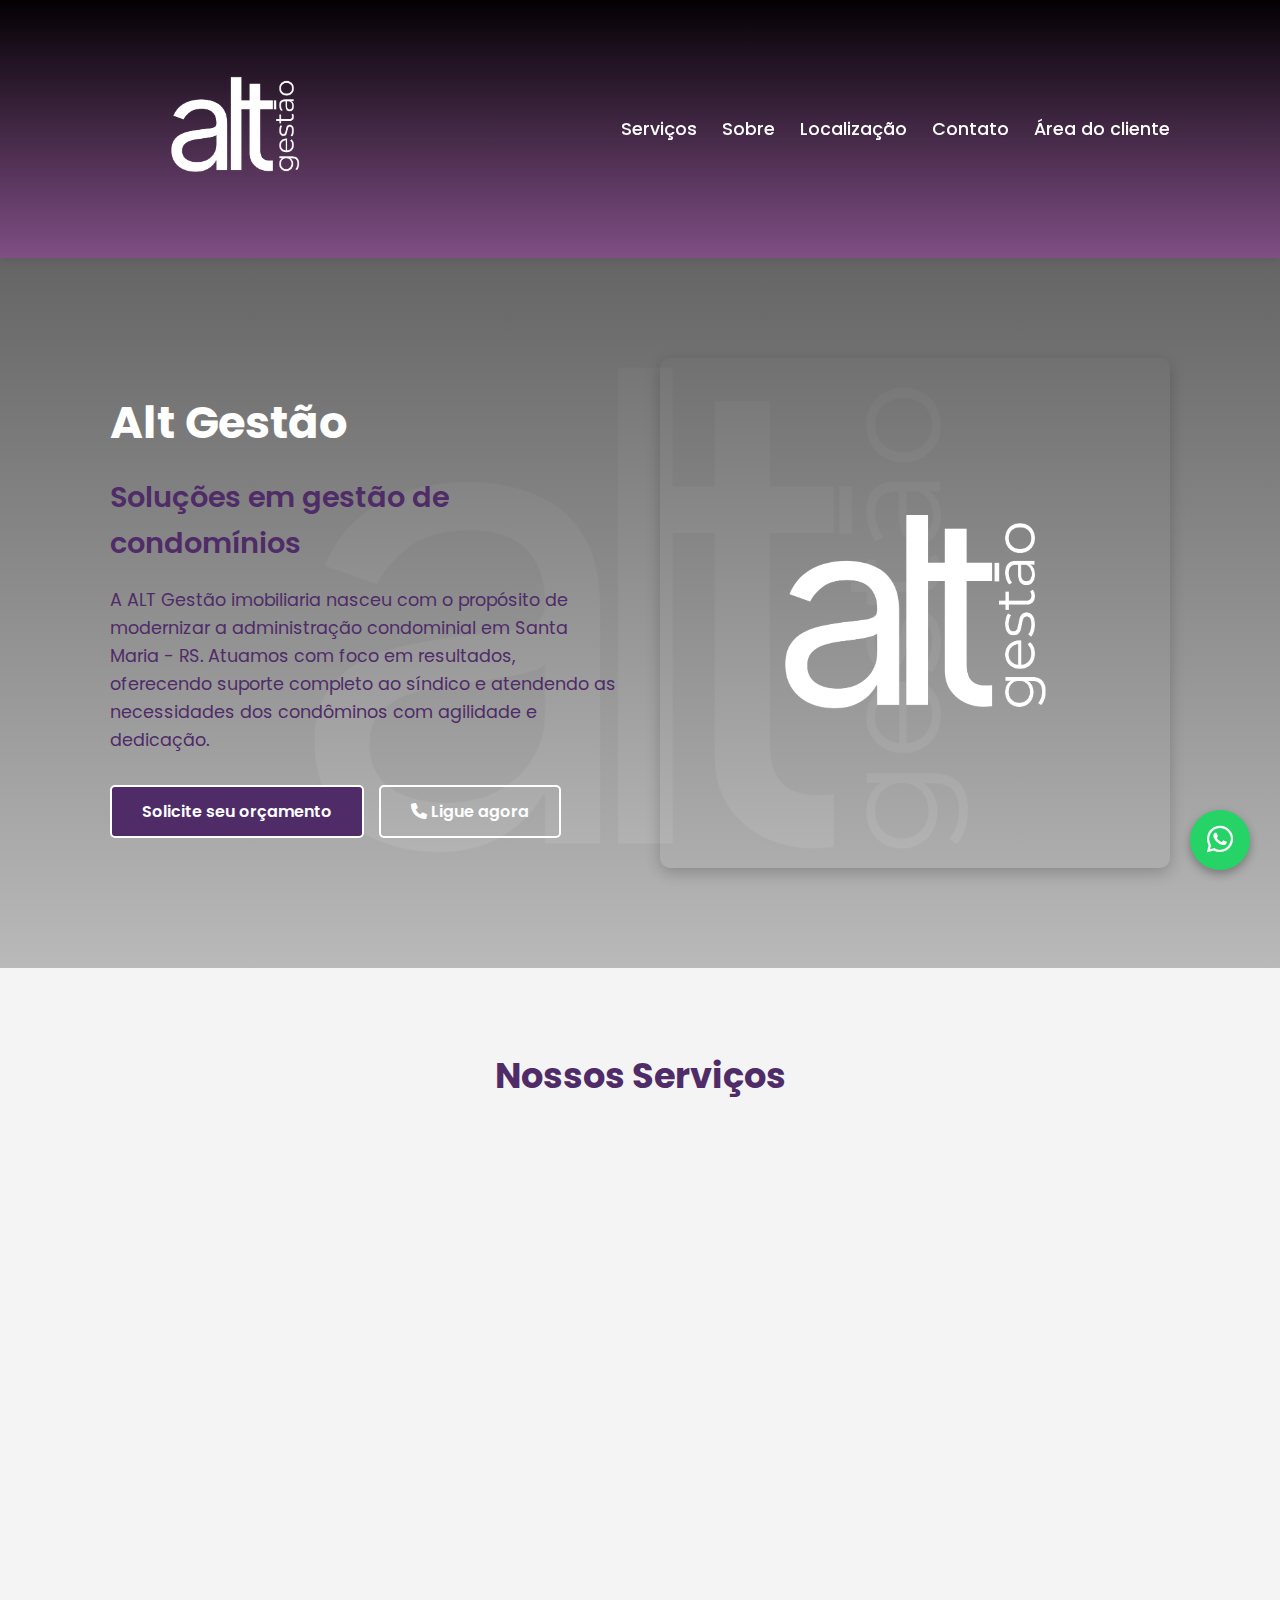
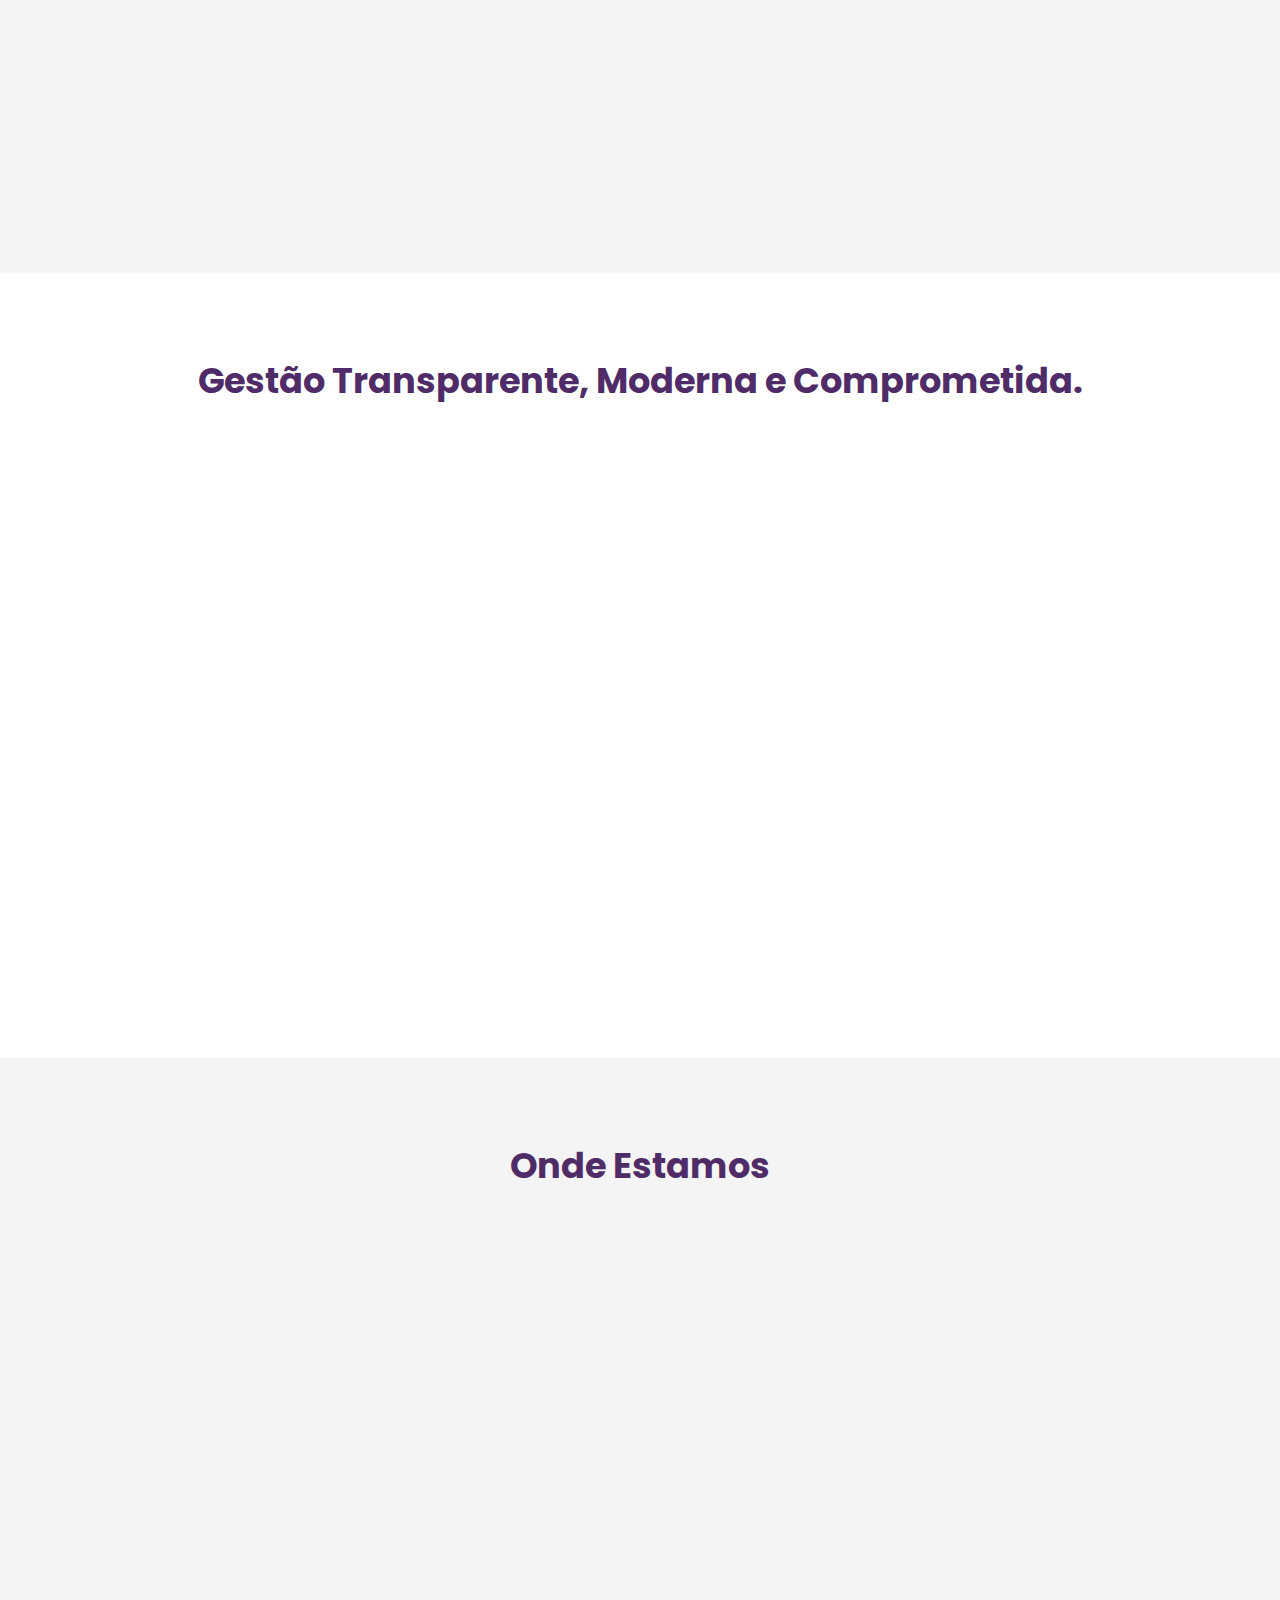
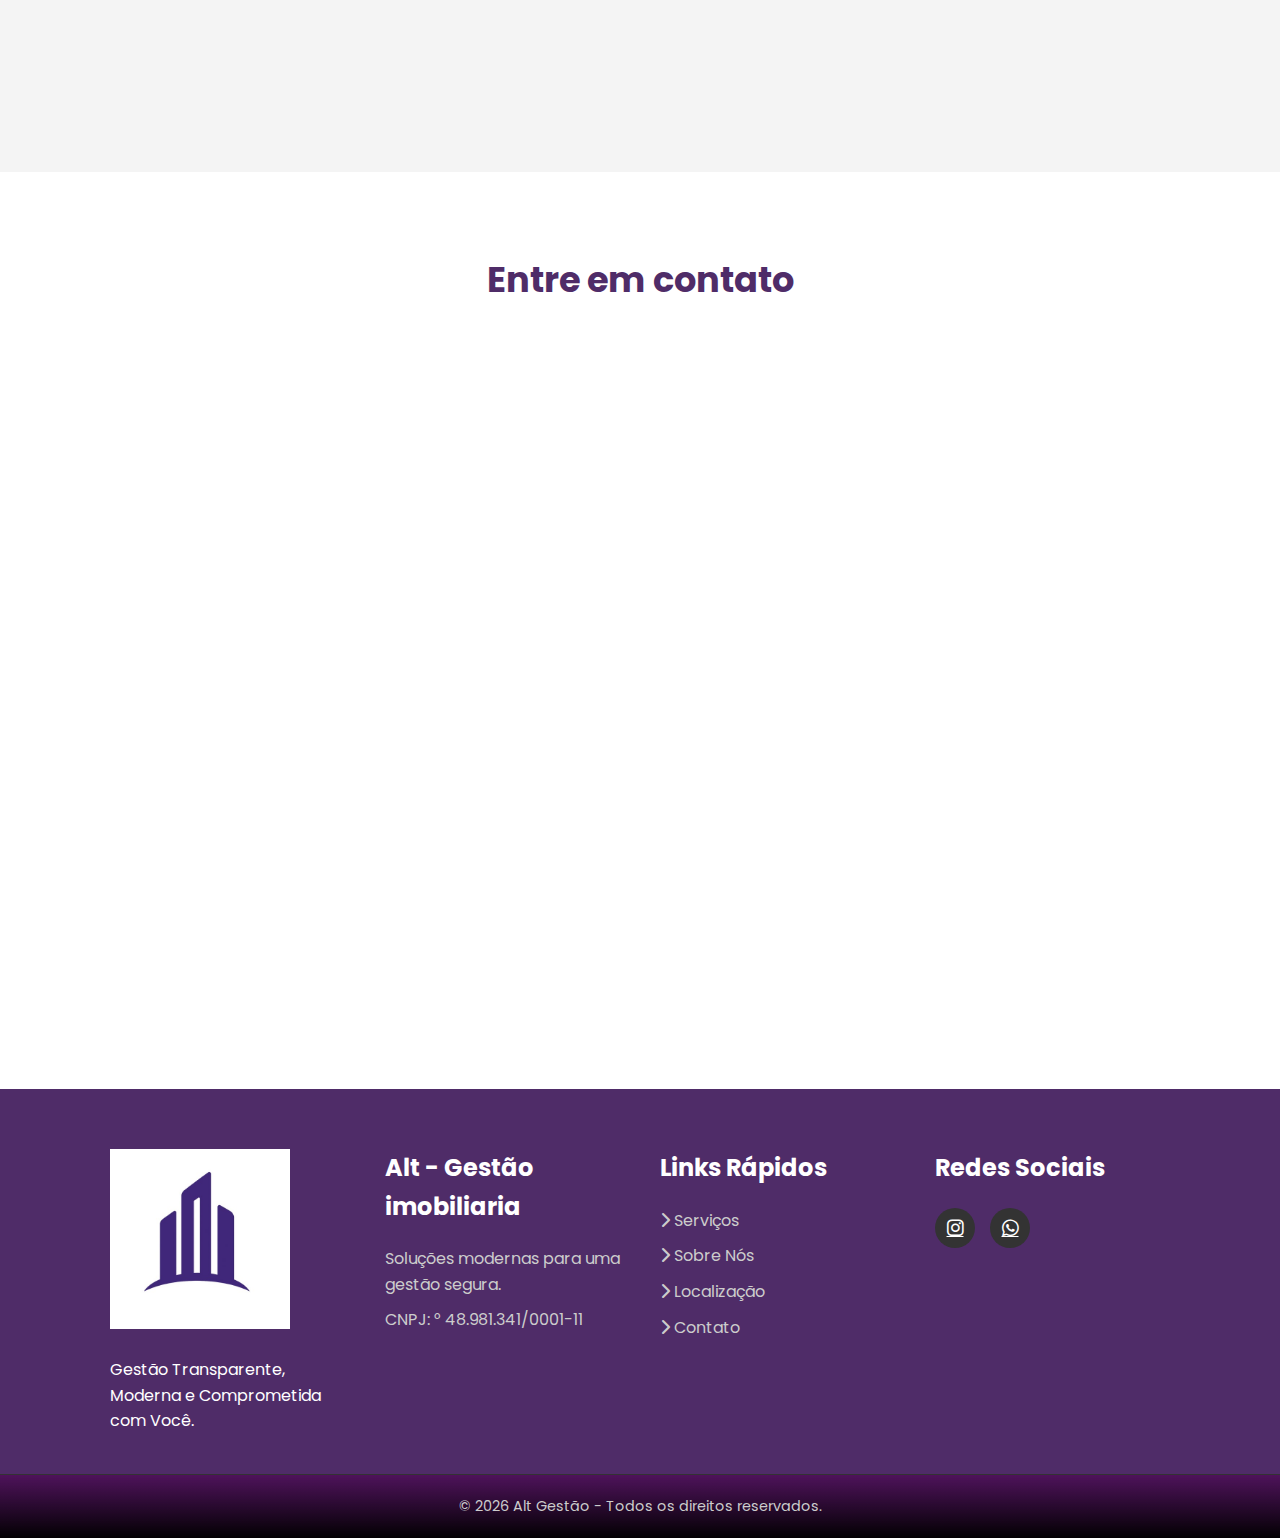
<file: index.html>
<!DOCTYPE html>
<html lang="pt-BR">

<head>
    <meta charset="UTF-8">
    <meta name="viewport" content="width=device-width, initial-scale=1.0">
    <title>Alt Gestão de Condomínios</title>
    <meta name="description" content="Alt gestão imobiliaria ltda.">
    <link rel="icon" type="image/png" href="./img/logo.jpeg">
    <link href="https://fonts.googleapis.com/css2?family=Poppins:wght@400;500;600;700&display=swap" rel="stylesheet">
    <link rel="stylesheet" href="https://cdnjs.cloudflare.com/ajax/libs/font-awesome/6.0.0-beta3/css/all.min.css">
    <link rel="stylesheet" href="style.css">
    <link rel="icon" href="images/favicon.ico" type="image/x-icon">
    <!-- Google tag (gtag.js) -->
    <script async src="https://www.googletagmanager.com/gtag/js?id=G-NYF77EZ6SS"></script>
    <script>
        window.dataLayer = window.dataLayer || [];
        function gtag() { dataLayer.push(arguments); }
        gtag('js', new Date());
        gtag('config', 'G-NYF77EZ6SS');
    </script>
    <script defer src="script.js"></script>
</head>

<body>
    <header>
        <div class="container header-container" id="header">
            <a href="#header"><img src="./img/4.png " alt=" Logo da Alt - Gestão de imobiliaria"></a>
            <nav id="nav">
                <a href="#servicos">Serviços</a>
                <a href="#sobre">Sobre</a>
                <a href="#localizacao">Localização</a>
                <a href="#contato">Contato</a>
                <a href="https://web.ucondo.com.br/login.aspx" target="_blank">Área do cliente</a>
            </nav>
            <div class="menu-toggle" id="menu-toggle" aria-label="Abrir menu">
                <i class="fas fa-bars"></i>
            </div>
        </div>
    </header>

    <section class="hero">
        <div class="container hero-content">
            <div class="hero-text">
                <h1>Alt Gestão </h1>
                <h2>Soluções em gestão de condomínios</h2>
                <p>
                    A ALT Gestão imobiliaria nasceu com o propósito de modernizar a administração condominial em
                    Santa Maria - RS. Atuamos com foco em resultados, oferecendo suporte completo ao síndico e atendendo
                    as necessidades dos condôminos com agilidade e dedicação.
                </p>
                <div class="hero-buttons">
                    <a href="./form.html" target="_blank" class="btn">Solicite seu orçamento</a>
                    <a href="tel:+5555991016243" class="btn btn-secondary">
                        <i class="fas fa-phone"></i> Ligue agora
                    </a>
                </div>
            </div>
            <img src="./img/4.png" alt="Imagem ilustrativa de vistoria veicular">
        </div>
    </section>

    <section id="servicos" class="section servicos">
        <div class="container">
            <h2>Nossos Serviços</h2>
            <div class="cards">
                <div class="card">
                    <i class="fa-solid fa-circle-user"></i>
                    <h3>Consultoria para Síndicos</h3>
                    <p>Acompanhamento completo para síndicos com suporte jurídico, administrativo e operacional,
                        garantindo segurança e tranquilidade na gestão.</p>
                </div>
                <div class="card">
                    <i class="fa-solid fa-wand-magic-sparkles"></i>
                    <h3>Modernização e Revitalização</h3>
                    <p>Planejamento e execução de melhorias em condomínios antigos, trazendo mais conforto, segurança e
                        valorização ao patrimônio.</p>
                </div>
                <div class="card">
                    <i class="fas fa-file-contract"></i>
                    <h3>Gestão Financeira Transparente</h3>
                    <p>Controle eficiente das finanças, com prestação de contas clara, acessível e atualizada para todos
                        os condôminos.</p>
                </div>
                <div class="card">
                    <i class="fas fa-user-tie"></i>
                    <h3>Atendimento Personalizado</h3>
                    <p>Equipe dedicada com atendimento humanizado, prontos para resolver demandas com agilidade e
                        eficiência.</p>
                </div>
                <div class="card">
                    <i class="fa-solid fa-earth-americas"></i>
                    <h3>Assembleias Digitais</h3>
                    <p>Facilitamos a participação dos condôminos por meio de assembleias online, promovendo inclusão,
                        comodidade e maior engajamento.</p>
                </div>
                <div class="card">
                    <i class="fa-solid fa-users"></i>
                    <h3>Gestão de Conflitos</h3>
                    <p>Atuação proativa na mediação de conflitos e na prevenção de litígios, com foco em harmonia e
                        convivência saudável.</p>
                </div>
            </div>
        </div>
    </section>

    <section id="sobre" class="section white">
        <div class="container">
            <h2>Gestão Transparente, Moderna e Comprometida.</h2>
            <div class="sobre-content">
                <div class="sobre-text">
                    <p>
                        Na nossa empresa, a prioridade é cuidar do seu condomínio com ética, eficiência e total
                        transparência. Trabalhamos lado a lado com síndicos e moradores para manter a ordem, valorizar o
                        patrimônio e facilitar o dia a dia de todos.

                        Com tecnologia de ponta, garantimos uma gestão prática: você acompanha tudo em tempo real,
                        acessa documentos, faz pagamentos e se comunica com agilidade pelos nossos canais digitais.

                    <p>
                        Se você busca uma administração séria, acessível e inovadora, fale com a gente. Solicite seu
                        orçamento agora mesmo!
                    </p>
                    <div class="destaques">
                        <div class="destaque-item">
                            <i class="fas fa-check-circle"></i>
                            <span>Atendimento Personalizado</span>
                        </div>
                        <div class="destaque-item">
                            <i class="fas fa-check-circle"></i>
                            <span>Gestão de Conflitos</span>
                        </div>
                        <div class="destaque-item">
                            <i class="fas fa-check-circle"></i>
                            <span>Assembleias Digitais</span>
                        </div>
                    </div>
                </div>
                <img src="./img/logo.jpeg" alt="logo alt">
            </div>
        </div>
    </section>

    <section id="localizacao" class="section">
        <div class="container">
            <h2>Onde Estamos</h2>
            <div class="localizacao-content">
                <div class="info-contato">
                    <h3><i class="fas fa-map-marker-alt"></i> Endereço</h3>
                    <p>Alameda Santiago do Chile, 115 - sala 502 - dores, Santa Maria - RS</p>

                    <h3><i class="fas fa-clock"></i> Horário de Atendimento</h3>
                    <p>Segunda a Sexta: 09h às 12:00h, 14:00h às 18:00h </p>
                    <p>Sábado: Agendamento</p>

                    <h3><i class="fas fa-phone"></i> Contato</h3>
                    <p><a href="tel:+5549989226703">(55) 99101-6243</a></p>
                    <p><a
                            href="mailto:administrativo@altgestaodecondominios.com">administrativo@altgestaodecondominios.com</a>
                    </p>
                </div>
                <div class="maps">
                    <iframe
                        src="https://www.google.com/maps/embed?pb=!1m18!1m12!1m3!1d5767.524288934147!2d-53.793860800000004!3d-29.6928065!2m3!1f0!2f0!3f0!3m2!1i1024!2i768!4f13.1!3m3!1m2!1s0x412ab52ca32feaab%3A0x9802f4410f34d1ca!2sAlt%20Gest%C3%A3o%20de%20Condom%C3%ADnios!5e1!3m2!1spt-BR!2sbr!4v1745430242864!5m2!1spt-BR!2sbr"
                        width="600" height="450" style="border:0;" allowfullscreen="" loading="lazy"
                        referrerpolicy="no-referrer-when-downgrade"></iframe>
                </div>
            </div>
        </div>
    </section>

    <section id="contato" class="section white">
        <div class="container">
            <h2>Entre em contato</h2>
            <form action="https://formspree.io/f/xldbepzn" method="POST" class="contato-form">
                <div class="form-group">
                    <label for="nome">Nome Completo</label>
                    <input type="text" id="nome" name="nome" placeholder="Seu nome completo" required>
                </div>
                <div class="form-row">
                    <div class="form-group">
                        <label for="telefone">Telefone</label>
                        <input type="tel" id="telefone" name="telefone" placeholder="Seu telefone" required>
                    </div>
                    <div class="form-group">
                        <label for="email">E-mail (opcional)</label>
                        <input type="email" id="email" name="email" placeholder="Seu e-mail">
                    </div>
                </div>
                <div class="form-row">
                    <div class="form-group">
                        <label for="condomínio">condomínio</label>
                        <input type="text" id="text" name="condomínio" placeholder="Nome do seu condomínio" required>
                    </div>
                    <div class="form-group">
                        <label for="Unidade/Apartamento">Unidade/Apartamento</label>
                        <input type="text" id="text" name="Unidade/Apartamento"
                            placeholder="Digiti aqui a sua unidade ou numero do Apartamento">
                    </div>
                </div>
                <div class="form-group">
                    <label for="mensagem">Mensagem</label>
                    <textarea id="mensagem" name="mensagem" placeholder="Digiti aqui sua mensagem..."
                        rows="4"></textarea>
                </div>
                <button type="submit" class="btn">
                    <i class="fas fa-paper-plane"></i> Enviar Mensagem
                </button>
            </form>
        </div>
    </section>

    <footer>
        <div class="container footer-content">
            <div class="footer-logo">
                <img src="./img/logo.jpeg" alt="Logo da Alt" width="180">
                <p>Gestão Transparente, Moderna e Comprometida com Você.</p>
            </div>
            <div class="footer-info">
                <h3>Alt - Gestão imobiliaria </h3>
                <p>Soluções modernas para uma gestão segura.</p>
                <p>CNPJ: ° 48.981.341/0001-11

                </p>
            </div>
            <div class="footer-links">
                <h3>Links Rápidos</h3>
                <ul>
                    <li><a href="#servicos"><i class="fas fa-chevron-right"></i> Serviços</a></li>
                    <li><a href="#sobre"><i class="fas fa-chevron-right"></i> Sobre Nós</a></li>
                    <li><a href="#localizacao"><i class="fas fa-chevron-right"></i> Localização</a></li>
                    <li><a href="#contato"><i class="fas fa-chevron-right"></i> Contato</a></li>
                </ul>
            </div>
            <div class="footer-social">
                <h3>Redes Sociais</h3>
                <div class="social-icons">
                    <a href="https://www.instagram.com/alt_gestao/?igsh=a3dwMms3YWFwM2k1&utm_source=qr#" target="_blank"
                        aria-label="Instagram"><i class="fab fa-instagram"></i></a>
                    <a href="https://api.whatsapp.com/send/?phone=5555991016243&text&type=phone_number&app_absent=0"
                        target="_blank" aria-label="WhatsApp"><i class="fab fa-whatsapp"></i></a>
                </div>
            </div>
        </div>
        <div class="copyright">
            <p>&copy; <span id="current-year">2025</span> Alt Gestão - Todos os direitos reservados.</p>
        </div>
    </footer>

    <!-- Botão WhatsApp Flutuante -->
    <div id="whatsapp-button">
        <a href="https://wa.me/55991016243" target="_blank">
            <i class="fab fa-whatsapp"></i>
        </a>
    </div>
</body>

</html>
</file>
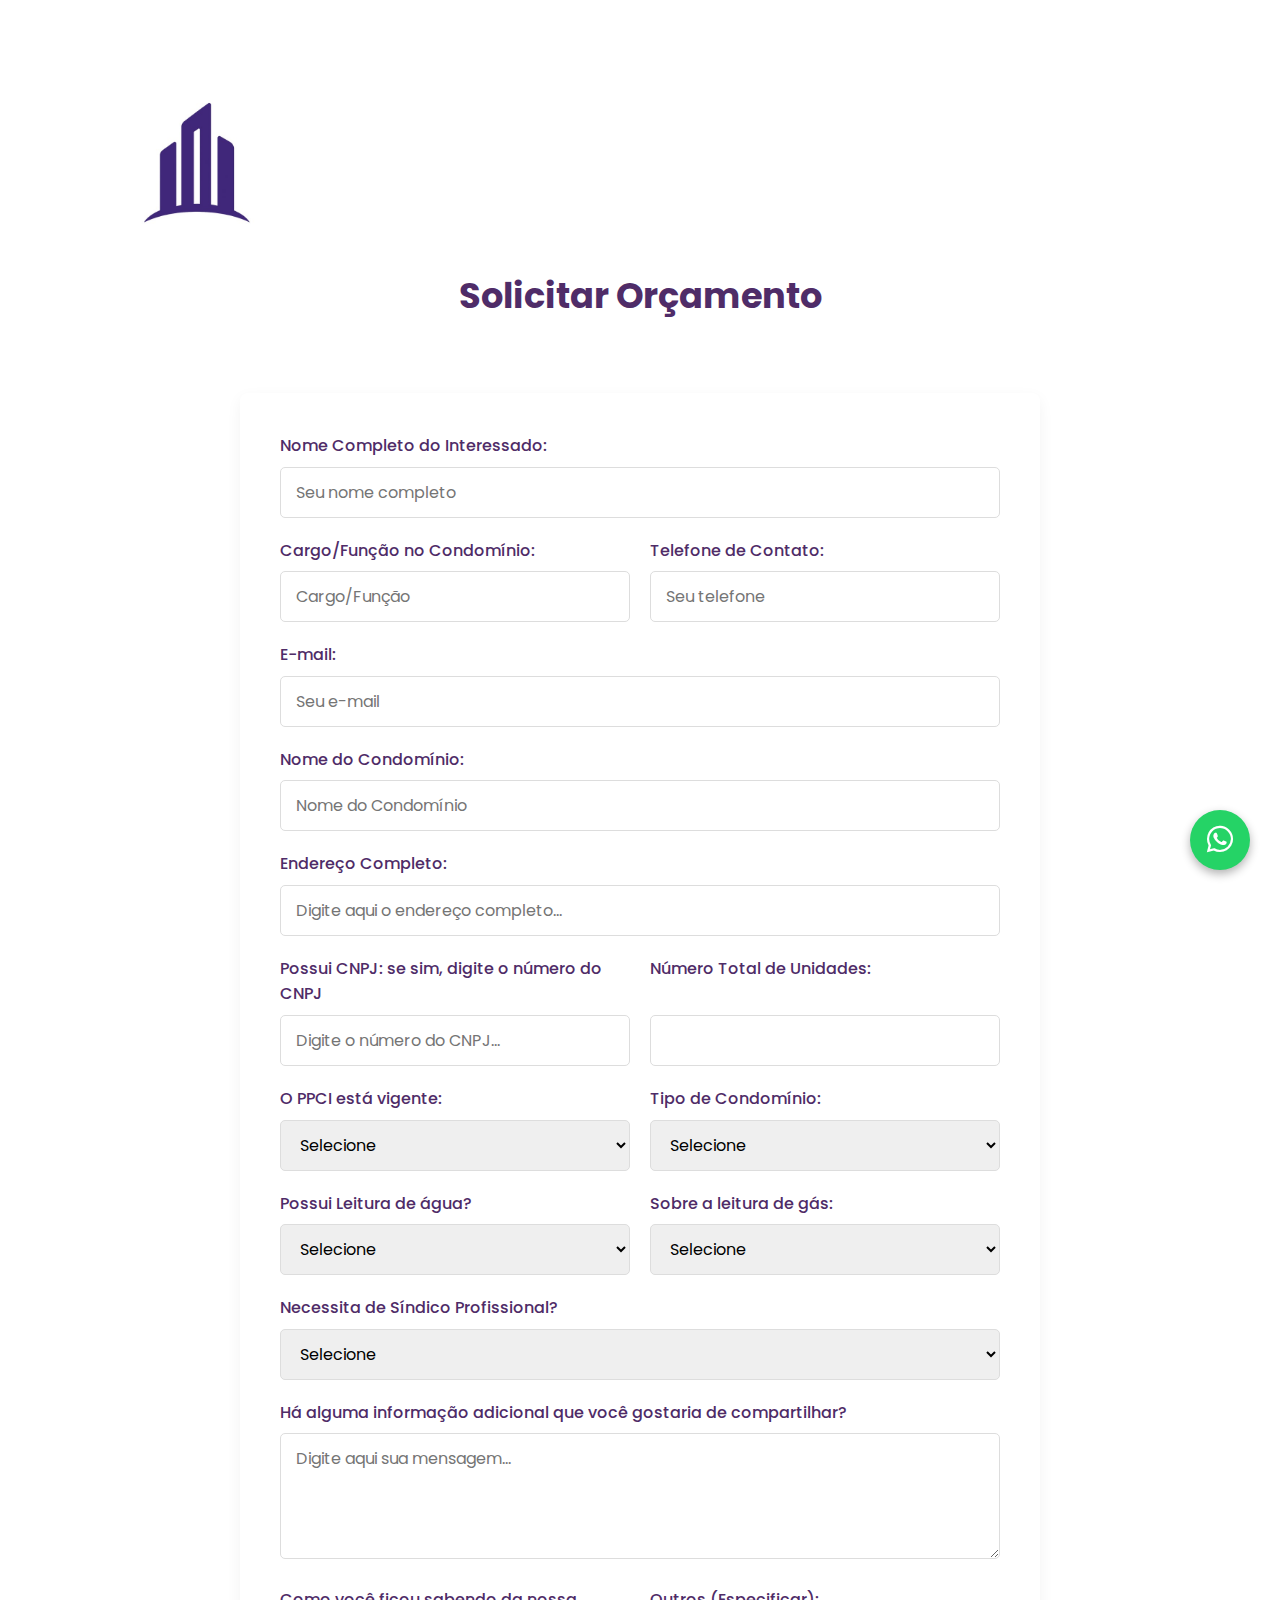
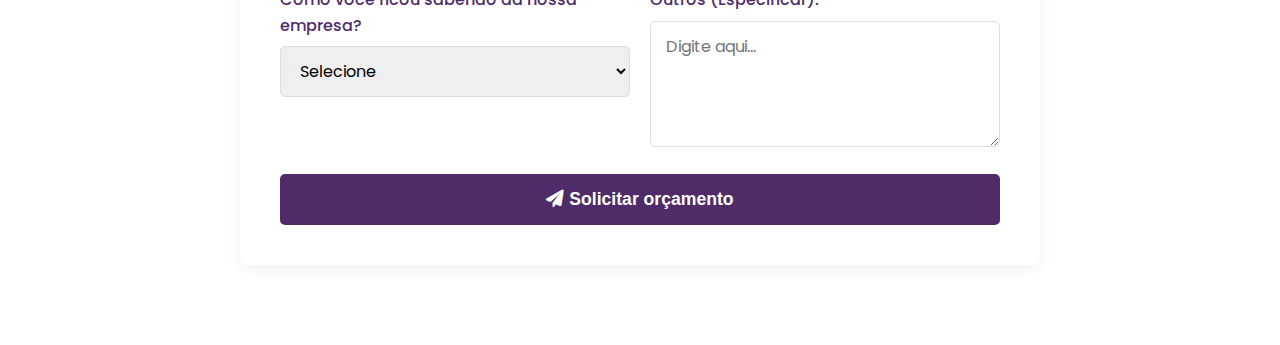
<file: form.html>
<!DOCTYPE html>
<html lang="pt-br">

<head>
    <meta charset="UTF-8">
    <meta name="viewport" content="width=device-width, initial-scale=1.0">
    <title>Orçamento</title>
    <link rel="icon" type="image/png" href="./img/logo.jpeg">
    <link href="https://fonts.googleapis.com/css2?family=Poppins:wght@400;500;600;700&display=swap" rel="stylesheet">
    <link rel="stylesheet" href="https://cdnjs.cloudflare.com/ajax/libs/font-awesome/6.0.0-beta3/css/all.min.css">
    <link rel="stylesheet" href="style.css">
    <link rel="icon" href="images/favicon.ico" type="image/x-icon">
    <script defer src="script.js"></script>
</head>

<body>
    <section id="contato" class="section white">
        <div class="container">
            <img src="./img/logo.jpeg" alt="Logo da Alt" width="180">
            <h2>Solicitar Orçamento</h2>
            <form action="https://formspree.io/f/xldbepzn" method="POST" class="contato-form">

                <div class="form-group">
                    <label for="nome">Nome Completo do Interessado:</label>
                    <input type="text" id="nome" name="nome" placeholder="Seu nome completo" required>
                </div>

                <div class="form-row">
                    <div class="form-group">
                        <label for="cargo">Cargo/Função no Condomínio:</label>
                        <input type="text" id="cargo" name="cargo" placeholder="Cargo/Função" required>
                    </div>
                    <div class="form-group">
                        <label for="telefone">Telefone de Contato:</label>
                        <input type="tel" id="telefone" name="telefone" placeholder="Seu telefone" required>
                    </div>
                </div>

                <div class="form-group">
                    <label for="email">E-mail:</label>
                    <input type="email" id="email" name="email" placeholder="Seu e-mail" required>
                </div>

                <div class="form-row">
                    <div class="form-group">
                        <label for="condominio">Nome do Condomínio:</label>
                        <input type="text" id="condominio" name="condominio" placeholder="Nome do Condomínio" required>
                    </div>
                </div>

                <div class="form-row">
                    <div class="form-group">
                        <label for="endereco">Endereço Completo:</label>
                        <input type="text" id="endereco" name="endereco"
                            placeholder="Digite aqui o endereço completo...">
                    </div>
                </div>

                <div class="form-row">
                    <div class="form-group">
                        <label for="cnpj">Possui CNPJ: se sim, digite o número do CNPJ</label>
                        <input type="text" id="cnpj" name="cnpj" placeholder="Digite o número do CNPJ...">
                    </div>
                    <div class="form-group">
                        <label for="unidades">Número Total de Unidades:</label> <br>
                        <input type="number" id="unidades" name="unidades">
                    </div>
                </div>

                <div class="form-row">
                    <div class="form-group">
                        <label for="ppci">O PPCI está vigente:</label>
                        <select class="form-select" id="ppci" name="ppci" required>
                            <option value="" selected disabled>Selecione</option>
                            <option value="Sim">Sim</option>
                            <option value="Não">Não</option>
                            <option value="Não sei dizer">Não sei dizer</option>
                        </select>
                    </div>
                    <div class="form-group">
                        <label for="tipo">Tipo de Condomínio:</label>
                        <select class="form-select" id="tipo" name="tipo" required>
                            <option value="" selected disabled>Selecione</option>
                            <option value="Residencial">Residencial</option>
                            <option value="Comercial">Comercial</option>
                            <option value="Misto">Misto</option>
                        </select>
                    </div>
                </div>

                <div class="form-row">
                    <div class="form-group">
                        <label for="agua">Possui Leitura de água?</label>
                        <select class="form-select" id="agua" name="agua" required>
                            <option value="" selected disabled>Selecione</option>
                            <option value="Sim">Sim</option>
                            <option value="Não">Não</option>
                        </select>
                    </div>
                    <div class="form-group">
                        <label for="agua">Sobre a leitura de gás:</label>
                        <select class="form-select" id="agua" name="agua" required>
                            <option value="" selected disabled>Selecione</option>
                            <option value="Sim">Boleto do condomínio</option>
                            <option value="Sim">Terceirizada</option>
                            <option value="Não">Não possui</option>
                        </select>
                    </div>
                </div>
                <div class="form-row">
                    <div class="form-group">
                        <label for="sindico">Necessita de Síndico Profissional?</label>
                        <select class="form-select" id="sindico" name="sindico" required>
                            <option value="" selected disabled>Selecione</option>
                            <option value="Sim">Sim</option>
                            <option value="Não">Não</option>
                        </select>
                    </div>
                </div>

                <div class="form-group">
                    <label for="mensagem">Há alguma informação adicional que você gostaria de compartilhar?</label>
                    <textarea id="mensagem" name="mensagem" placeholder="Digite aqui sua mensagem..."
                        rows="4"></textarea>
                </div>

                <div class="form-row">
                    <div class="form-group">
                        <label for="origem">Como você ficou sabendo da nossa empresa?</label>
                        <select class="form-select" id="origem" name="origem" required>
                            <option value="" selected disabled>Selecione</option>
                            <option value="Indicação">Indicação</option>
                            <option value="Pesquisa na Internet">Pesquisa na Internet</option>
                            <option value="Redes Sociais">Redes Sociais</option>
                            <option value="Outros">Outros...</option>
                        </select>
                    </div>
                    <div class="form-group">
                        <label for="outros">Outros (Especificar):</label>
                        <textarea id="outros" name="outros" placeholder="Digite aqui..." rows="4"></textarea>
                    </div>
                </div>

                <button type="submit" class="btn">
                    <i class="fas fa-paper-plane"></i> Solicitar orçamento
                </button>
            </form>
        </div>
    </section>

    <!-- Botão WhatsApp Flutuante -->
    <div id="whatsapp-button">
        <a href="https://wa.me/55991016243" target="_blank">
            <i class="fab fa-whatsapp"></i>
        </a>
    </div>

</body>

</html>
</file>
<file: style.css>
/* Reset e Estilos Globais */
* {
    margin: 0;
    padding: 0;
    box-sizing: border-box;
    scroll-behavior: smooth;
}

body {
    font-family: 'Poppins', sans-serif;
    background-color: #f4f4f4;
    color: #333;
    line-height: 1.6;
}

.container {
    max-width: 1100px;
    margin: 0 auto;
    padding: 0 20px;
}

/* Header */
header {
    background: linear-gradient(rgba(3, 0, 3), rgb(78, 8, 85, 0.7)), url('#') no-repeat center center/cover;
    color: white;
    padding: 0 0;
    position: sticky;
    top: 0;
    z-index: 100;
    box-shadow: 0 2px 10px rgba(0, 0, 0, 0.1);
    margin: 0 auto;
}

.header-container {
    display: flex;
    align-items: center;
    justify-content: space-between;
}

header img {
    max-width: 250px;
    height: auto;
}

nav {
    display: flex;
    gap: 25px;
}

nav a {
    color: white;
    text-decoration: none;
    font-weight: 500;
    font-size: 1.1rem;
    transition: all 0.3s ease;
    padding: 5px 0;
    position: relative;
}

nav a:hover {
    color: #4f2c68;
}

nav a::after {
    content: '';
    position: absolute;
    width: 0;
    height: 2px;
    background: #4f2c68;
    bottom: 0;
    left: 0;
    transition: width 0.3s ease;
}

nav a:hover::after {
    width: 100%;
}

.menu-toggle {
    display: none;
    font-size: 1.8rem;
    cursor: pointer;
    color: white;
}

/* Hero Section */
.hero {
    background: linear-gradient(rgba(41, 40, 40, 0.7), rgba(14, 14, 14, 0.253)), url('./img/4.png') no-repeat center center/cover;
    color: #4f2c68;
    padding: 100px 0;
    text-align: center;
}

.hero-content {
    display: flex;
    align-items: center;
    justify-content: space-between;
    gap: 40px;
}

.hero-text {
    flex: 1;
    text-align: left;
}

.hero h1 {
    font-size: 2.8rem;
    margin-bottom: 15px;
    color: #fff;
}

.hero h2 {
    font-size: 1.8rem;
    margin-bottom: 20px;
    color: #4f2c68;
    font-weight: 600;
}

.hero p {
    font-size: 1.1rem;
    margin-bottom: 30px;
    max-width: 600px;
}

.hero img {
    max-width: 100%;
    border-radius: 10px;
    box-shadow: 0 5px 15px rgba(0, 0, 0, 0.2);
    flex: 1;
    min-width: 300px;
}

.hero-buttons {
    display: flex;
    gap: 15px;
    margin-top: 30px;
}

/* Botões */
.btn {
    display: inline-block;
    padding: 12px 30px;
    background: #4f2c68;
    color: white;
    border-radius: 5px;
    text-decoration: none;
    font-weight: 600;
    transition: all 0.3s ease;
    border: 2px solid;
}

.btn:hover {
    background: #4f2c99;
}

.btn-secondary {
    background: transparent;
    border: 2px solid white;
    color: white;
}

.btn-secondary:hover {
    background: white;
    color: #4f2c68;
}

/* Seções */
.section {
    padding: 80px 0;
}

.section h2 {
    text-align: center;
    font-size: 2.2rem;
    margin-bottom: 50px;
    color: #4f2c68;
    position: relative;
}

.section h2::after {
    content: '';
    display: block;
    width: 80px;
    height: 4px;
    margin: 15px auto;
}

.white {
    background: white;
}

/* Serviços */
.servicos .cards {
    display: grid;
    grid-template-columns: repeat(auto-fit, minmax(250px, 1fr));
    gap: 30px;
    margin-top: 40px;
}

.card {
    background: white;
    padding: 30px;
    border-left: 5px solid;
    box-shadow: 0 5px 15px rgba(0, 0, 0, 0.05);
    border-radius: 8px;
    transition: transform 0.3s ease, box-shadow 0.3s ease;
}

.card:hover {
    transform: translateY(-10px);
    box-shadow: 0 10px 25px rgba(128, 2, 128, 0.295);
}

.card h3 {
    color: #4f2c68;
    margin-bottom: 15px;
    font-size: 1.3rem;
}

.card p {
    color: #666;
}

/* Sobre */
.sobre-content {
    display: flex;
    align-items: center;
    gap: 50px;
}

.sobre-text {
    flex: 1;
}

.sobre-text p {
    margin-bottom: 20px;
    font-size: 1.1rem;
    line-height: 1.8;
}

.sobre-content img {
    max-width: 500px;
    width: 100%;
    border-radius: 10px;
    box-shadow: 0 5px 15px rgba(0, 0, 0, 0.1);
}

/* Localização */
.localizacao-content {
    display: flex;
    gap: 40px;
    margin-top: 40px;
}

.info-contato {
    flex: 1;
    background: white;
    padding: 30px;
    border-radius: 8px;
    box-shadow: 0 5px 15px rgba(0, 0, 0, 0.05);
}

.info-contato h3 {
    color: #4f2c68;
    margin: 20px 0 10px;
    font-size: 1.3rem;
}

.info-contato h3:first-child {
    margin-top: 0;
}

.info-contato p {
    margin-bottom: 15px;
    color: #666;
}

.info-contato a {
    text-decoration: none;
    transition: color 0.3s ease;
}

.info-contato a:hover {
    color: #4f2c99;
    text-decoration: underline;
}

.maps {
    flex: 1;
    border-radius: 8px;
    overflow: hidden;
    box-shadow: 0 5px 15px rgba(0, 0, 0, 0.1);
    height: 400px;
}

.maps iframe {
    width: 100%;
    height: 100%;
    border: none;
}

/* Contato */
.contato-form {
    max-width: 800px;
    margin: 0 auto;
    background: white;
    padding: 40px;
    border-radius: 8px;
    box-shadow: 0 5px 15px rgba(0, 0, 0, 0.05);
}

.form-group {
    margin-bottom: 20px;
}

.form-row {
    display: flex;
    gap: 20px;
}

.form-row .form-group {
    flex: 1;
}

.contato-form label {
    display: block;
    margin-bottom: 8px;
    font-weight: 500;
    color: #4f2c68;
}

.contato-form input,
.contato-form textarea,
.contato-form select {
    width: 100%;
    padding: 12px 15px;
    border: 1px solid #ddd;
    border-radius: 5px;
    font-family: 'Poppins', sans-serif;
    font-size: 1rem;
    transition: border 0.3s ease;
}

.contato-form input:focus,
.contato-form textarea:focus,
.contato-form select:focus {
    outline: none;
}

.contato-form textarea {
    resize: vertical;
    min-height: 120px;
}

.contato-form button {
    width: 100%;
    padding: 15px;
    color: white;
    border: none;
    border-radius: 5px;
    font-size: 1.1rem;
    font-weight: 600;
    cursor: pointer;
    transition: background 0.3s ease;
}

.contato-form button:hover {
    background: #4f2c99;
}

/* Footer */
footer {
    background: #4f2c68;
    color: white;
    padding: 60px 0 0;
}

.footer-content {
    display: grid;
    grid-template-columns: repeat(auto-fit, minmax(200px, 1fr));
    gap: 40px;
    margin-bottom: 40px;
}

.footer-logo img {
    max-width: 180px;
    margin-bottom: 20px;
}

.footer-info h3 {
    font-size: 1.5rem;
    margin-bottom: 20px;
}

.footer-info p {
    margin-bottom: 10px;
    color: #ccc;
}

.footer-links h3 {
    font-size: 1.5rem;
    margin-bottom: 20px;
}

.footer-links ul {
    list-style: none;
}

.footer-links li {
    margin-bottom: 10px;
}

.footer-links a {
    color: #ccc;
    text-decoration: none;
    transition: color 0.3s ease;
}


.footer-social h3 {
    font-size: 1.5rem;
    margin-bottom: 20px;
}

.social-icons {
    display: flex;
    gap: 15px;
}

.social-icons a {
    display: inline-flex;
    align-items: center;
    justify-content: center;
    width: 40px;
    height: 40px;
    background: #333;
    border-radius: 50%;
    color: white;
    font-size: 1.2rem;
    transition: background 0.3s ease;
}

.social-icons a:hover {
    background: #4f2c99;
}

.copyright {
    background: linear-gradient(rgb(78, 8, 85, 0.7), rgba(3, 0, 3)), url('#') no-repeat center center/cover;
    text-align: center;
    padding: 20px 0;
    border-top: 1px solid #333;
    color: #ccc;
    font-size: 0.9rem;
}

/* Botão WhatsApp Flutuante */
#whatsapp-button {
    position: fixed;
    bottom: 30px;
    right: 30px;
    z-index: 1000;
}

#whatsapp-button a {
    display: block;
    width: 60px;
    height: 60px;
    background-color: #25d366;
    color: white;
    border-radius: 50%;
    text-align: center;
    line-height: 60px;
    font-size: 30px;
    box-shadow: 0 4px 10px rgba(0, 0, 0, 0.3);
    transition: var(--transition);
}

#whatsapp-button a:hover {
    transform: scale(1.1);
}

/* Responsivo */
@media (max-width: 992px) {
    .hero-content {
        flex-direction: column;
    }

    .hero-content img {
        max-width: 100%;
    }

    .hero-text {
        text-align: center;
    }

    .hero-buttons {
        justify-content: center;
    }

    .sobre-content {
        flex-direction: column;
    }

    .localizacao-content {
        flex-direction: column;
    }

    .maps {
        height: 300px;
    }

    #whatsapp-button a {
        width: 50px;
        height: 50px;
        line-height: 50px;
        font-size: 25px;
    }
}

@media (max-width: 768px) {
    nav {
        display: none;
        position: absolute;
        top: 100%;
        left: 0;
        width: 100%;
        background: #4f2c68;
        padding: 20px;
        box-shadow: 0 5px 10px rgba(0, 0, 0, 0.2);
        flex-direction: column;
        gap: 15px;
    }

    nav.show {
        display: flex;
    }

    .menu-toggle {
        display: block;
    }

    .hero h1 {
        font-size: 2.2rem;
    }

    .hero h2 {
        font-size: 1.5rem;
    }

    .hero-content img {
        max-width: 100%;
        /* Limita a largura máxima */
        height: auto;
        /* Mantém a proporção */
        max-height: 300px;
        /* Define uma altura máxima para evitar que fique muito grande */
        margin: 0 auto;
        /* Centraliza a imagem */
    }

    .section h2 {
        font-size: 1.8rem;
    }

    .form-row {
        flex-direction: column;
        gap: 0;
    }
}

@media (max-width: 576px) {
    .hero-buttons {
        flex-direction: column;
    }

    .btn {
        width: 100%;
        text-align: center;
    }

    .footer-content {
        grid-template-columns: 1fr;
    }

    .hero-content img {
        max-width: 300px;
    }
}
</file>
